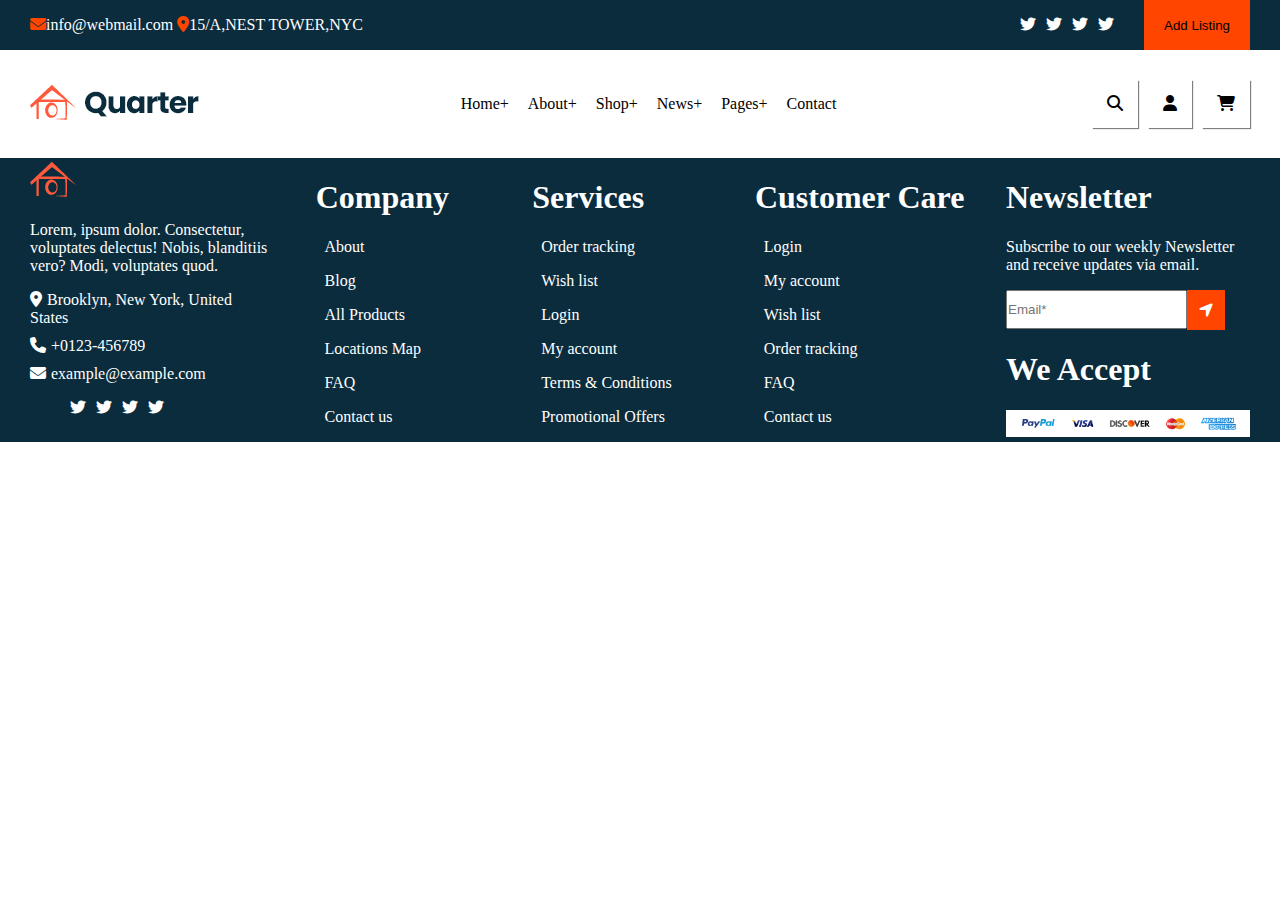
<file: Quarter/index.html>
<!DOCTYPE html>
<html lang="en">

<head>
    <meta charset="UTF-8">
    <meta http-equiv="X-UA-Compatible" content="IE=edge">
    <meta name="viewport" content="width=device-width, initial-scale=1.0">
    <title>Document</title>
    <link rel="stylesheet" href="./css/style.css">
</head>
<link rel="stylesheet" href="https://cdnjs.cloudflare.com/ajax/libs/font-awesome/6.1.1/css/all.min.css">

<body>
    <header>
        <div class="top-head">
            <div class="top-head-left">
                <span><i class="fa-solid fa-envelope"></i>info@webmail.com</span>
                <span><i class="fa-solid fa-location-dot"></i>15/A,NEST TOWER,NYC</span>
            </div>
            <div class="top-head-right">
                <ul>
                    <li><i class="fa-brands fa-twitter"></i></li>
                    <li><i class="fa-brands fa-twitter"></i></li>
                    <li><i class="fa-brands fa-twitter"></i></li>
                    <li><i class="fa-brands fa-twitter"></i></li>
                </ul>
                <button>Add Listing</button>
            </div>
        </div>
        <div class="bott-head">
            <div class="logo">
                <img src="./img/logo.png" alt="">
            </div>
            <div class="menu">
                <a href="#">Home+</a>
                <a href="#">About+</a>
                <a href="#">Shop+</a>
                <a href="#">News+</a>
                <a href="#">Pages+</a>
                <a href="#">Contact</a>
            </div>
            <div class="search-side">
                <div><i class="fa-solid fa-magnifying-glass"></i></div>
                <div><i class="fa-solid fa-user"></i></div>
                <div><i class="fa-solid fa-cart-shopping"></i></div>
            </div>
        </div>
    </header>
    <footer>
        <div class="top-foot">
            <div class="quarter">
                <img src="./img/logo.png" alt="">
                <p>Lorem, ipsum dolor.
                Consectetur, voluptates delectus!
                Nobis, blanditiis vero?
                Modi, voluptates quod.</p>
                <span><i class="fa-solid fa-location-dot"></i>Brooklyn, New York, United States</span>
                <span><i class="fa-solid fa-phone"></i>+0123-456789</span>
                <span><i class="fa-solid fa-envelope"></i>example@example.com</span>
                <ul>
                    <li><i class="fa-brands fa-twitter"></i></li>
                    <li><i class="fa-brands fa-twitter"></i></li>
                    <li><i class="fa-brands fa-twitter"></i></li>
                    <li><i class="fa-brands fa-twitter"></i></li>
                </ul>
            </div>
            <div class="comp-serv-cust">
                <div class="company">
                    <h1>Company</h1>
                    <p>About</p>
                    <p>Blog</p>
                    <p>All Products</p>
                    <p>Locations Map</p>
                    <p>FAQ</p>
                    <p>Contact us</p>
                </div>
                <div class="services">
                    <h1>Services</h1>
                    <p>Order tracking</p>
                    <p>Wish list</p>
                    <p>Login</p>
                    <p>My account</p>
                    <p>Terms & Conditions</p>
                    <p>Promotional Offers</p>
                </div>
                <div class="customer">
                    <h1>Customer Care</h1>
                    <p>Login</p>
                    <p>My account</p>
                    <p>Wish list</p>
                    <p>Order tracking</p>
                    <p>FAQ</p>
                    <p>Contact us</p>
                </div>
            </div>
            <div class="newsletter">
                <h1>Newsletter</h1>
                <p>Subscribe to our weekly Newsletter and receive updates via email.</p>
                <div><input type="text" placeholder="Email*" style="padding: 10px 0;"><span><i class="fa-solid fa-location-arrow"></i></span></div>
                <h1>We Accept</h1>
                <img src="./img/payment-4.png" alt="" width="100%">
            </div>
        </div>
        <div class="bott-foot">

        </div>
    </footer>
</body>

</html>
</file>
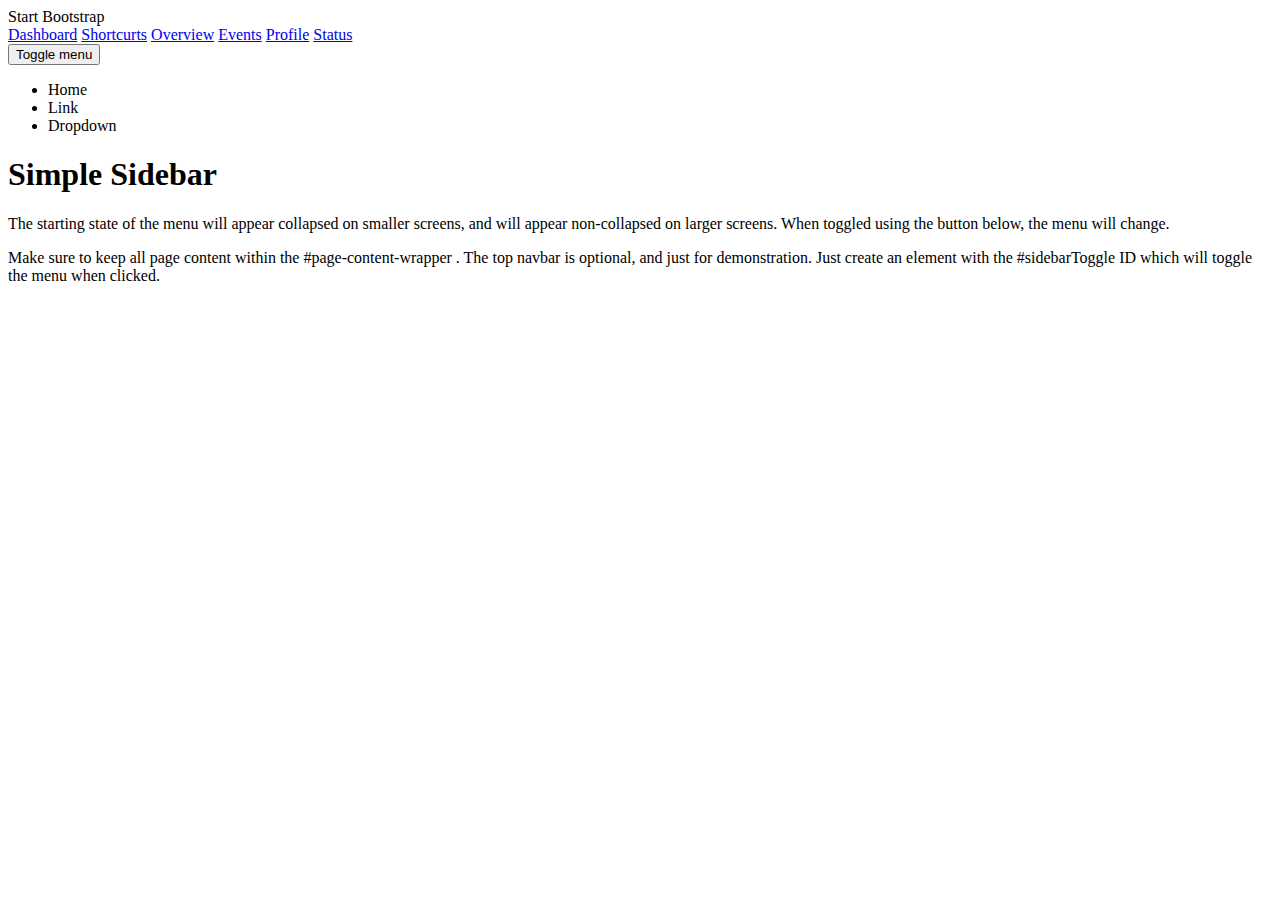
<file: Simple Sidebar/index.html>
<!DOCTYPE html>
<html lang="en">

<head>
    <meta charset="UTF-8">
    <meta http-equiv="X-UA-Compatible" content="IE=edge">
    <meta name="viewport" content="width=device-width, initial-scale=1.0">
    <title>Document</title>
    <link href="https://cdn.jsdelivr.net/npm/bootstrap@5.1.3/dist/css/bootstrap.min.css" rel="stylesheet"
        integrity="sha384-1BmE4kWBq78iYhFldvKuhfTAU6auU8tT94WrHftjDbrCEXSU1oBoqyl2QvZ6jIW3" crossorigin="anonymous">
    <link rel="stylesheet" href="./css/style.css">
</head>

<body>
    <div class="row">
        <div class="col-2" id="sidebar">
            <div class="p-4 h5">Start Bootstrap</div>
            <div class="list-group">
                <a href="#" class="list-group-item list-group-item-action py-3"> Dashboard</a>
                <a href="#" class="list-group-item list-group-item-action py-3">Shortcurts</a>
                <a href="#" class="list-group-item list-group-item-action py-3">Overview</a>
                <a href="#" class="list-group-item list-group-item-action py-3">Events</a>
                <a href="#" class="list-group-item list-group-item-action py-3">Profile</a>
                <a href="#" class="list-group-item list-group-item-action py-3">Status</a>

            </div>
        </div>
        <div class="col-10">
            <div class="navbar px-2 shadow-sm p-3 mb-5 rounded d-flex align-items-center">
                <div>
                    <button type="button" id="button-menu" class="btn btn-primary">Toggle menu</button>
                </div>
                <div>
                    <ul class="list-unstyled d-flex ">
                        <li class="ms-3">Home</li>
                        <li class="ms-3">Link</li>
                        <li class="ms-3">Dropdown</li>
                    </ul>
                </div>
            </div>
            <div class="mx-2">
                <h1>Simple Sidebar</h1>
                <p>The starting state of the menu will appear collapsed on smaller screens, and will appear
                    non-collapsed on larger screens. When toggled using the button below, the menu will change.</p>
                <p>Make sure to keep all page content within the <span class="text-danger">#page-content-wrapper</span>
                    . The top navbar is optional, and just for demonstration. Just create an element with the <span
                        class="text-danger">#sidebarToggle</span> ID which will toggle the menu when clicked.</p>

            </div>

        </div>
    </div>


    <script>
        let button = document.getElementById('button-menu');
        button.onclick=function(){
            document.getElementById('sidebar').classList.toggle('visibility-sidebar-none');
            
        }
    </script>
</body>

</html>
</file>
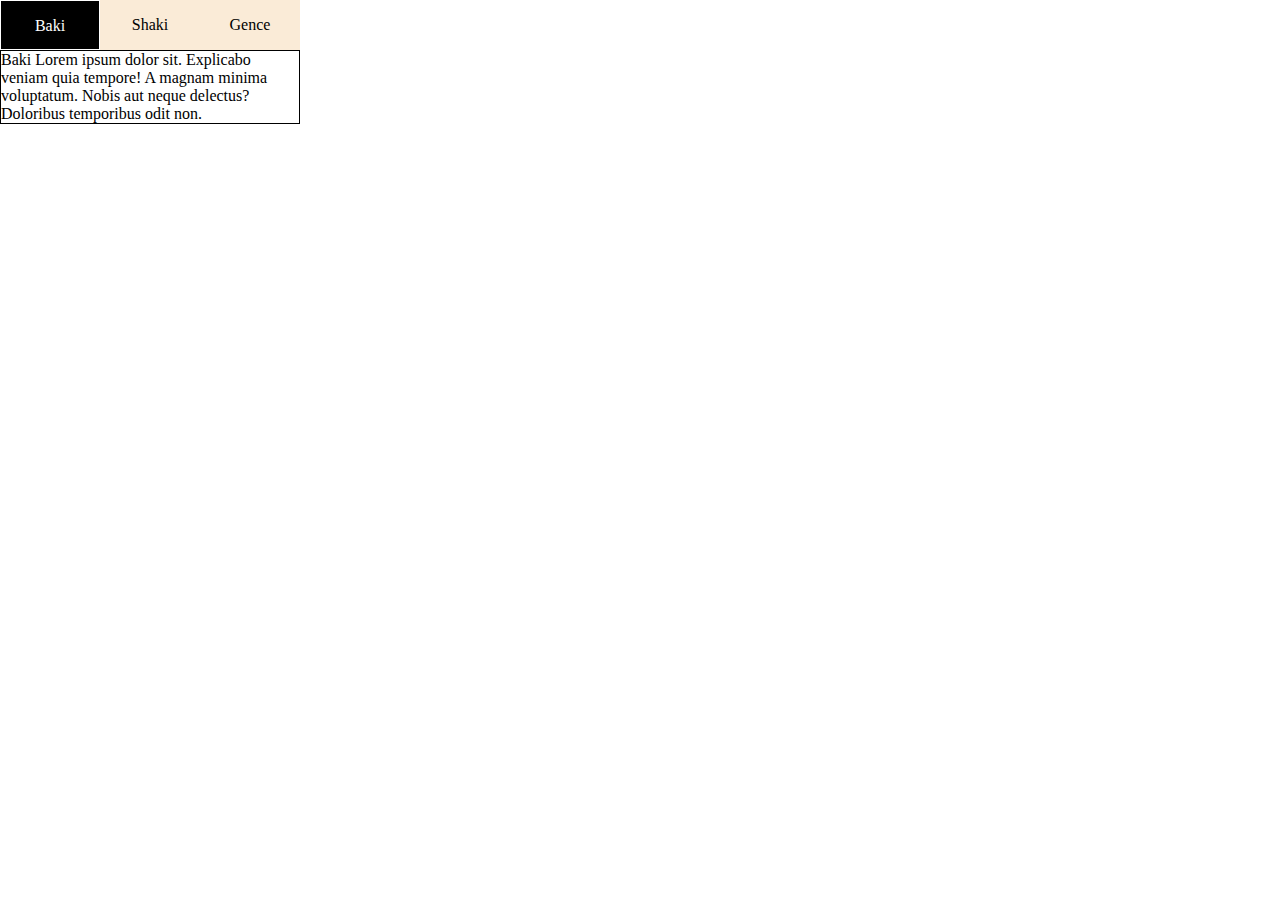
<file: Tabmenu/index.html>
<!DOCTYPE html>
<html lang="en">

<head>
    <meta charset="UTF-8">
    <meta http-equiv="X-UA-Compatible" content="IE=edge">
    <meta name="viewport" content="width=device-width, initial-scale=1.0">
    <title>Document</title>
    <link rel="stylesheet" href="./css/style.css">
</head>

<body>
    <div class="list_and_text">
        <ul>
            <li class="active_menu">Baki</li>
            <li>Shaki</li>
            <li>Gence</li>
        </ul>
        <div class="text">
            <p class="text1">Baki Lorem ipsum dolor sit.
                Explicabo veniam quia tempore!
                A magnam minima voluptatum.
                Nobis aut neque delectus?
                Doloribus temporibus odit non.</p>
            <p class="text2">Shaki Lorem ipsum dolor sit.
                Explicabo veniam quia tempore!
                A magnam minima voluptatum.
                Nobis aut neque delectus?
                Doloribus temporibus odit non.</p>
            <p class="text3">Gence Lorem ipsum dolor sit.
                Explicabo veniam quia tempore!
                A magnam minima voluptatum.
                Nobis aut neque delectus?
                Doloribus temporibus odit non.</p>

        </div>


    </div>

    <script>
        let elements = document.querySelectorAll('li');
        elements.forEach(elem => {
            elem.addEventListener('click', function () {
                let currentactive = document.querySelector('.active_menu');
                currentactive.classList.remove('active_menu');
                this.classList.add('active_menu');
                
            })
        })


    </script>
</body>

</html>
</file>
<file: Quarter/css/style.css>
*{
    box-sizing: border-box;
}
body{
    margin: 0;
    padding: 0;
}
.top-head{
    display: flex;
    align-items: center;
    justify-content: space-between;
    background-color: #0b2c3d;

}
.top-head-left{
    margin-left: 30px;
    color: white;
}
.top-head-left i{
    color: orangered;
}
.top-head-left span:hover{
color: orangered;
cursor: pointer;
transition: 0.5;
}
.top-head-right{
    margin-right: 30px;
    display: flex;


}
.top-head-right ul{
    list-style: none;
    display: flex;
    color: white;
}
.top-head-right ul li{
    margin-right: 10px;
}
.top-head-right ul li:hover{
cursor: pointer;
}

.top-head-right button{
    margin-left: 20px;
    padding: 0 20px;
    background-color: rgb(255, 69, 0);
    border: none;
}
.top-head-right button:hover{
background-color: rgb(179, 49, 2);
cursor: pointer;
transition: 0.5;
}
/* -------header bottom side-------- */
.bott-head{
    display: flex;
    align-items: center;
    justify-content: space-between;
    padding: 30px 0;
}
.bott-head .logo{
margin-left: 30px;
}
.bott-head .menu{

}

.bott-head .menu a{
text-decoration: none;
margin-left: 15px;
color: black;
}
.bott-head .search-side{
    display: flex;
    margin-right: 30px;

}
.bott-head .search-side div{
    box-shadow: 1px 1px 1px gray;
    padding: 15px;
    margin-left: 10px;
}
.bott-head .search-side div:hover{
background-color: orangered;
color: white;
transition: all 0.5s;
}
/* -----------Footer---------- */
.top-foot{
    width: 100%;
    padding: 0 30px;
    display: flex;
    background-color: #0b2c3d;
    color: white;

}
.top-foot .quarter{
    width: 20%;
}
.top-foot .quarter span{
    display: block;
    margin-top: 10px;
}
.top-foot .quarter span i{
    margin-right: 5px;
}


.top-foot .quarter ul{
    list-style: none;
    display: flex;
}
.top-foot .quarter ul li{
    margin-right: 10px;
}

.top-foot .comp-serv-cust{
    width: 60%;
    display: flex;
    justify-content: space-around;
}
.top-foot .newsletter{
    width: 20%;
}
.top-foot .newsletter div{
    display: flex;
    align-items: center;
}

.top-foot .newsletter div i{
    background-color: orangered;
    padding: 12px;
}
.top-foot .newsletter div i:hover{
    background-color: black;
}

.top-foot .comp-serv-cust .services{
    box-sizing: border-box;
}
.top-foot .comp-serv-cust p:hover{
    color: orangered;
    cursor: pointer;
    
}
.top-foot .comp-serv-cust p::before{
    content: "//";
    visibility: hidden;
    color: orangered;

}
.top-foot .comp-serv-cust p:hover::before{
    visibility: visible;
    margin-right: 10px;
    transition: all 0.5s;
}
</file>
<file: Simple Sidebar/css/style.css>
.visibility-sidebar-none {
  display: none;
}
/*# sourceMappingURL=style.css.map */
</file>
<file: Tabmenu/css/style.css>
*{
    box-sizing: border-box;
    margin: 0;
    padding: 0;
}
.list_and_text{
    width: 300px;
}
ul{
    display: flex;
    list-style: none;
}
ul li{
    width: 100px;
    height: 50px;
    line-height: 50px;
    text-align: center;
    background-color: antiquewhite;
}
ul li:hover{
    cursor: pointer;
}
.text{
    border: 1px solid;
    display: inline-block;
}
.text .text1{
    display: block;
}
.text .text2{
    display: none;
}
.text .text3{
    display: none;
}
.active_menu{
    background-color: black;
    color: white;
    border: 1px solid;
}
</file>
